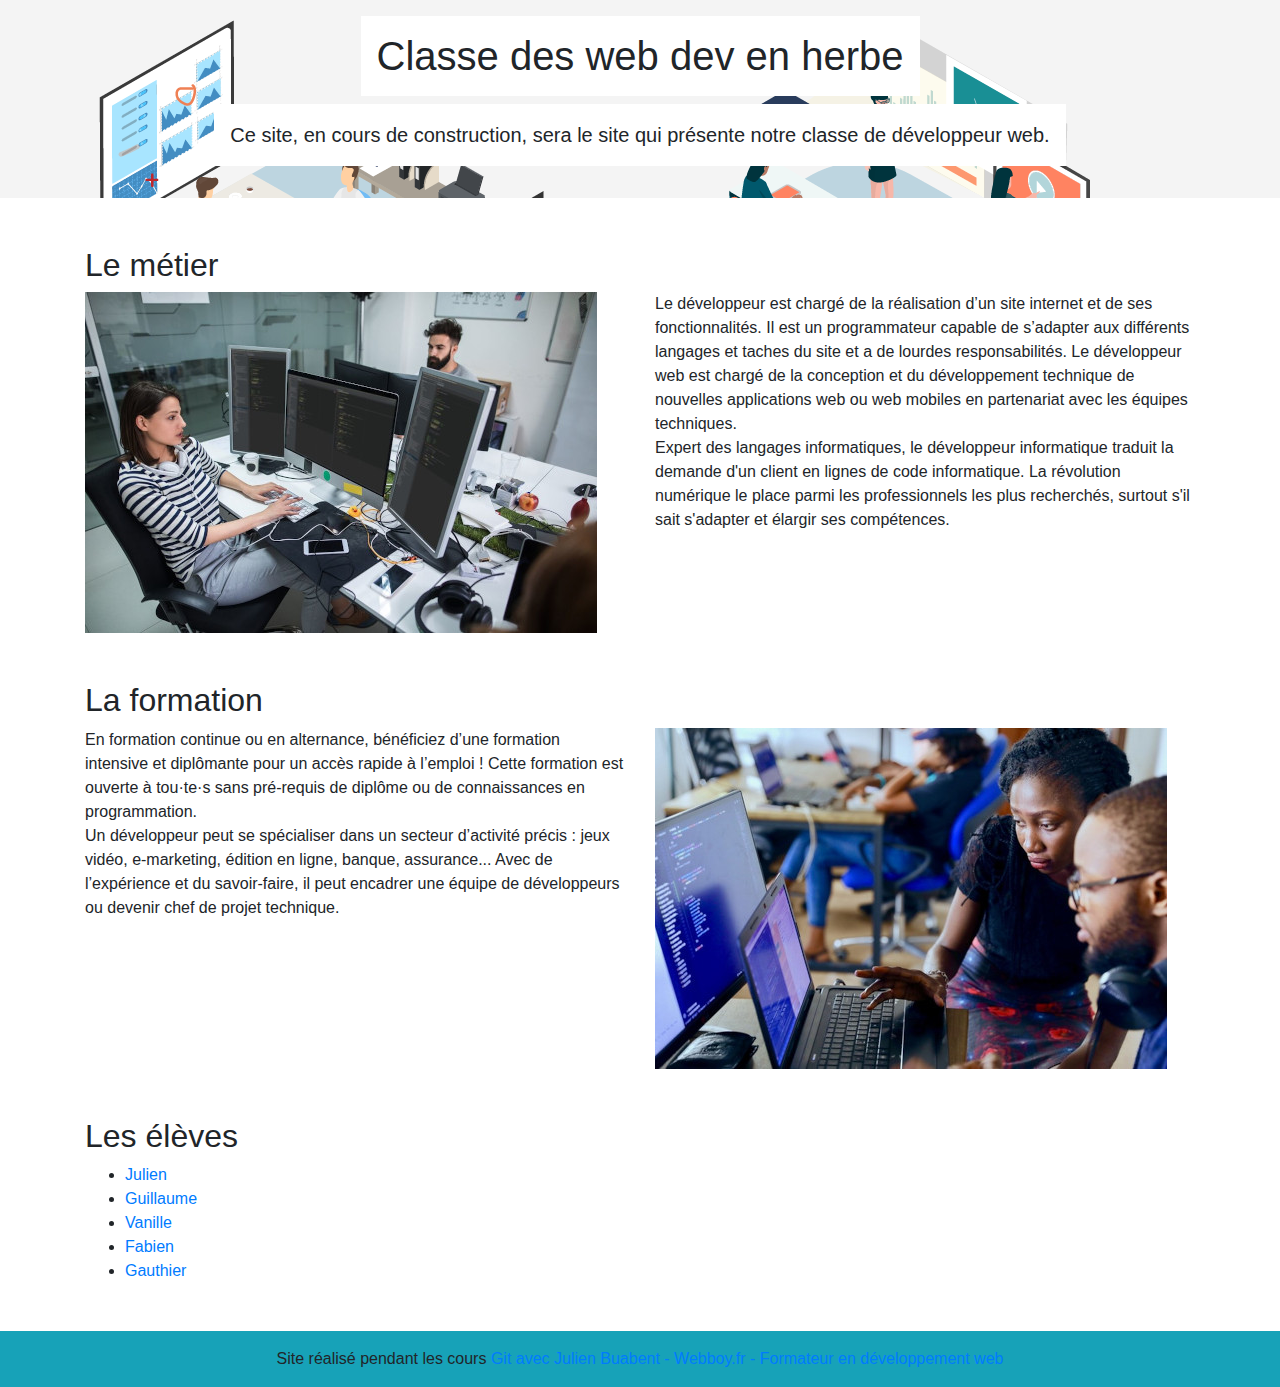
<file: index.html>
<html>

<head>
  <title>Classe des web dev en herbe</title>
  <meta charset="UTF-8">
  <link rel="stylesheet" href="https://stackpath.bootstrapcdn.com/bootstrap/4.4.1/css/bootstrap.min.css" integrity="sha384-Vkoo8x4CGsO3+Hhxv8T/Q5PaXtkKtu6ug5TOeNV6gBiFeWPGFN9MuhOf23Q9Ifjh" crossorigin="anonymous">
  <script src="https://code.jquery.com/jquery-3.4.1.slim.min.js" integrity="sha384-J6qa4849blE2+poT4WnyKhv5vZF5SrPo0iEjwBvKU7imGFAV0wwj1yYfoRSJoZ+n" crossorigin="anonymous"></script>
  <script src="https://cdn.jsdelivr.net/npm/popper.js@1.16.0/dist/umd/popper.min.js" integrity="sha384-Q6E9RHvbIyZFJoft+2mJbHaEWldlvI9IOYy5n3zV9zzTtmI3UksdQRVvoxMfooAo" crossorigin="anonymous"></script>
  <script src="https://stackpath.bootstrapcdn.com/bootstrap/4.4.1/js/bootstrap.min.js" integrity="sha384-wfSDF2E50Y2D1uUdj0O3uMBJnjuUD4Ih7YwaYd1iqfktj0Uod8GCExl3Og8ifwB6" crossorigin="anonymous"></script>
  <link rel="stylesheet" href="css/style.css">
</head>

<body>

  <header>
    <div class="container-fluid p-3 text-center">
      <h1 class="p-3 d-inline-block bg-white">Classe des web dev en herbe</h1>
      <br />
      <p class="lead p-3 d-inline-block bg-white">Ce site, en cours de construction, sera le site qui présente notre classe de développeur web.</p>
    </div>
  </header>


  <main class="mt-3">
    <div class="container">
      <section class="mt-5">
        <h2>Le métier</h2>
        <div class="row">
          <div class="col-6">
            <img src="img/developpeuse-web.jpg" />
          </div>
          <div class="col-6">
            <p>
              Le développeur est chargé de la réalisation d’un site internet et de ses fonctionnalités. Il est un programmateur capable de s’adapter aux différents langages et taches du site et a de lourdes responsabilités.
              Le développeur web est chargé de la conception et du développement technique de nouvelles applications web ou web mobiles en partenariat avec les équipes techniques.
              <br />
              Expert des langages informatiques, le développeur informatique traduit la demande d'un client en lignes de code informatique. La révolution numérique le place parmi les professionnels les
              plus recherchés, surtout s'il sait s'adapter et élargir ses compétences.
            </p>
          </div>
        </div>
      </section>
      <section class="mt-5">
        <h2>La formation</h2>
        <div class="row">
          <div class="col-6">
            <p>
              En formation continue ou en alternance, bénéficiez d’une formation intensive et diplômante pour un accès rapide à l’emploi !
              Cette formation est ouverte à tou·te·s sans pré-requis de diplôme ou de connaissances en programmation.
              <br />
              Un développeur peut se spécialiser dans un secteur d’activité précis : jeux vidéo, e-marketing, édition en ligne, banque, assurance...
              Avec de l’expérience et du savoir-faire, il peut encadrer une équipe de développeurs ou devenir chef de projet technique.
            </p>
          </div>
          <div class="col-6">
            <img src="img/formation.jpg" />
          </div>
        </div>
      </section>
      <section class="mt-5">
        <h2>Les élèves</h2>
        <ul>
          <li><a href="eleves/julien.html">Julien</a></li>
          <li><a href="eleves/guillaume.html">Guillaume</a></li>
          <li><a href="eleves/vanille.html">Vanille</a></li>
          <li><a href="eleves/fabien.html">Fabien</a></li>
          <li><a href="eleves/gauthier.html">Gauthier</a></li>
        </ul>
      </section>
    </div>
  </main>


  <footer>
    <div class="container-fluid text-center bg-info p-3 mt-5">
      Site réalisé pendant les cours <a href="https://webboy.fr" target="_blank" title="Formation en développement web">Git avec Julien Buabent - Webboy.fr - Formateur en développement web</a>
    </div>
  </footer>

</body>

</html>
</file>
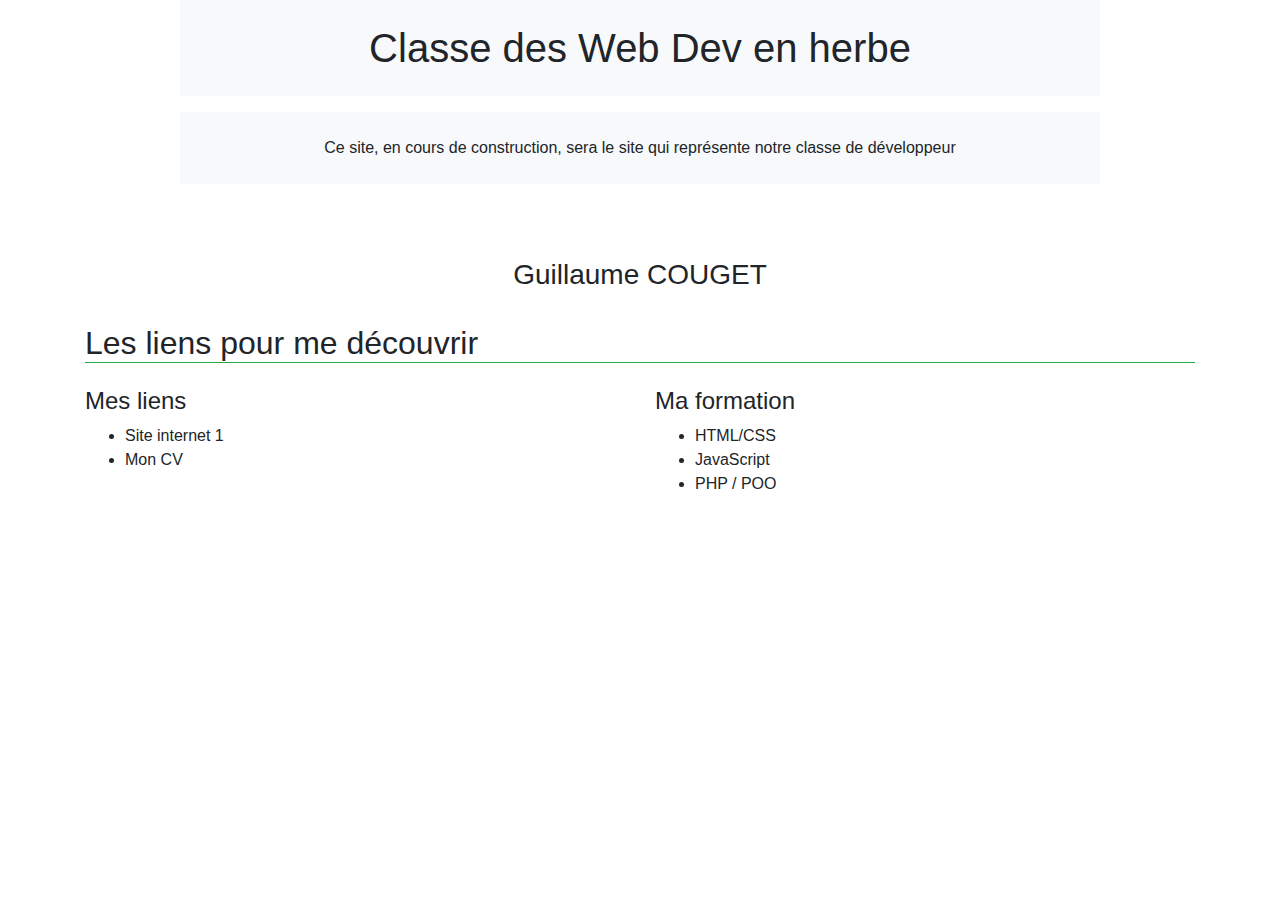
<file: eleves/guillaume.html>
<!DOCTYPE html>
<html>
<head>
  <meta charset="utf-8">
  <title>Cours sur GIT with GITKRAKEN</title>

  <!-- BOOTSTRAP 4 -->
  <link rel="stylesheet" href="https://stackpath.bootstrapcdn.com/bootstrap/4.4.1/css/bootstrap.min.css" integrity="sha384-Vkoo8x4CGsO3+Hhxv8T/Q5PaXtkKtu6ug5TOeNV6gBiFeWPGFN9MuhOf23Q9Ifjh" crossorigin="anonymous">
  <style type="text/css">
    header{
      background-image: url();
      width: 100%;
      height: 250px;
    }
  </style>

</head>
<body>


<header>
  <div class="container">
    <div class="row">
      <div class="col-10 mx-auto">
        <h1 class="text-center pt-3 bg-light p-4">Classe des Web Dev en herbe</h1>
        <p class="text-center mt-3 bg-light p-4">Ce site, en cours de construction, sera le site qui représente notre classe de développeur</p>
      </div>
    </div>
  </div>

</header>

<section class="container mt-2" id="metier">
  <div class="row">
    <div class="col-12">
      <h3 class="text-center">Guillaume COUGET</h3>
    </div>
  </div>
</section>

<section class="container mt-4" id="metier">
  <div class="row">
    <div class="col-12">
      <h2 class="border-bottom border-success mb-4">Les liens pour me découvrir</h2>
    </div>
  </div>
  <div class="row">
    <div class="col-12 col-lg-6">
      <h4>Mes liens</h4>
      <ul>
        <li>Site internet 1</li>
        <li>Mon CV</li>
      </ul>
    </div>
    <div class="col-12 col-lg-6">
      <h4>Ma formation</h4>
      <ul>
        <li>HTML/CSS</li>
        <li>JavaScript</li>
        <li>PHP / POO</li>
      </ul>
    </div>

  </div>
</section>






<!-- BOOTSTRAP 4 / JS -->
<script src="https://code.jquery.com/jquery-3.4.1.slim.min.js" integrity="sha384-J6qa4849blE2+poT4WnyKhv5vZF5SrPo0iEjwBvKU7imGFAV0wwj1yYfoRSJoZ+n" crossorigin="anonymous"></script>
<script src="https://cdn.jsdelivr.net/npm/popper.js@1.16.0/dist/umd/popper.min.js" integrity="sha384-Q6E9RHvbIyZFJoft+2mJbHaEWldlvI9IOYy5n3zV9zzTtmI3UksdQRVvoxMfooAo" crossorigin="anonymous"></script>
<script src="https://stackpath.bootstrapcdn.com/bootstrap/4.4.1/js/bootstrap.min.js" integrity="sha384-wfSDF2E50Y2D1uUdj0O3uMBJnjuUD4Ih7YwaYd1iqfktj0Uod8GCExl3Og8ifwB6" crossorigin="anonymous"></script>

</body>
</html>
</file>
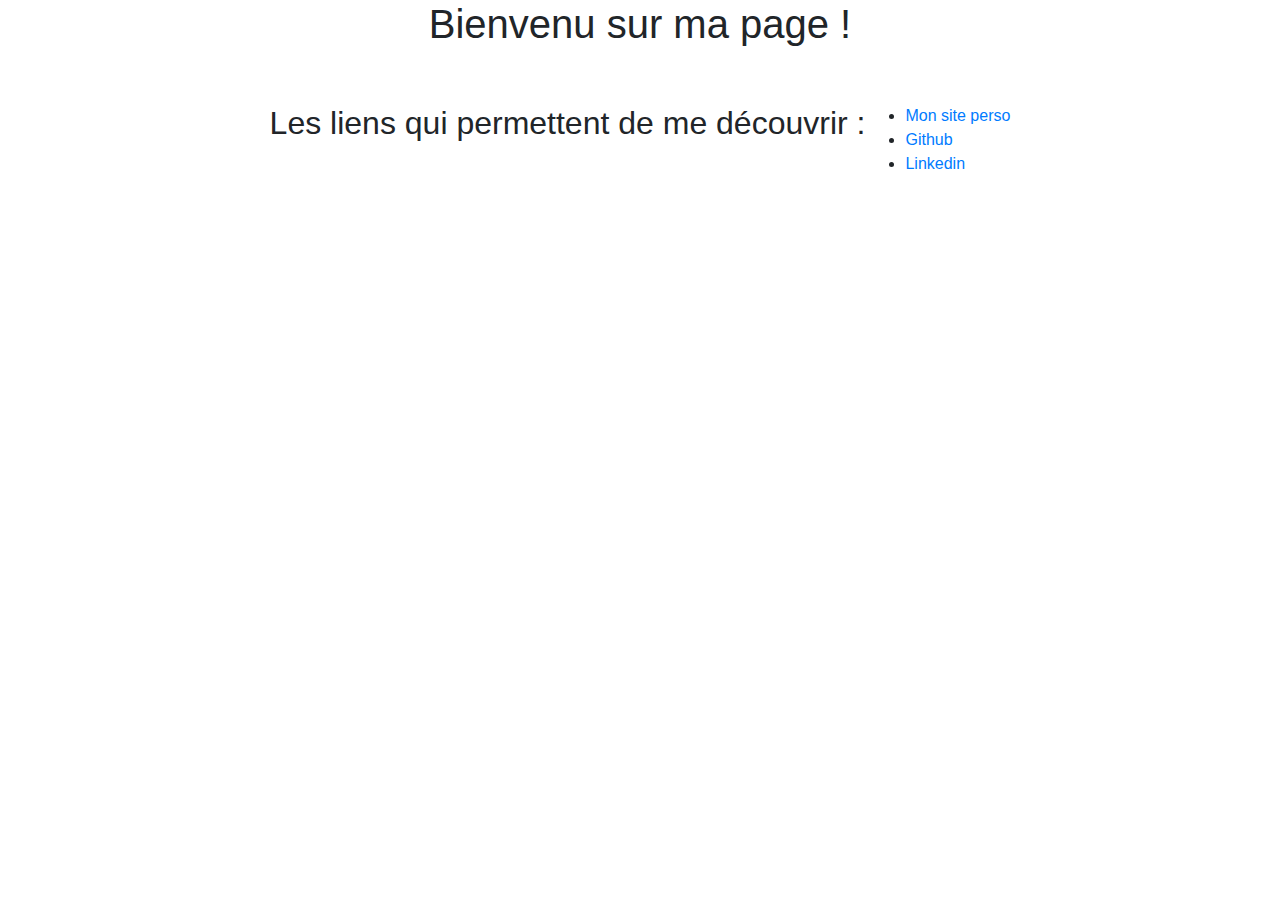
<file: eleves/rashid.html>
<!DOCTYPE html>
<html lang="fr">
<head>
    <meta charset="UTF-8">
    <meta name="viewport" content="width=device-width, initial-scale=1.0">
    <title>Rashid Tamboura</title>
        <link rel="stylesheet" href="https://stackpath.bootstrapcdn.com/bootstrap/4.4.1/css/bootstrap.min.css"
            integrity="sha384-Vkoo8x4CGsO3+Hhxv8T/Q5PaXtkKtu6ug5TOeNV6gBiFeWPGFN9MuhOf23Q9Ifjh" crossorigin="anonymous">

</head>
<body>
        <div class="row">
                    
                    
            <div class="col-12 text-center">
                <h1 >Bienvenu sur ma page !</h1>
            </div>
        </div>


<div class="d-flex justify-content-center mt-5">
            <div class="">
                <h2>Les liens qui permettent de me découvrir :</h2>
            </div>
            
            <div class="">
                <ul>
                    <li><a href="https://rashidtamboura.fr">Mon site perso</a></li>
                    <li><a href="https://github.com/georas94">Github</a></li>
                    <li><a href="https://www.linkedin.com/in/rashidtamboura/">Linkedin</a></li>
                </ul>
             </div>
          </div>

        
</body>
</html>
</file>
<file: css/style.css>
header {
  background-image: url('../img/salle-classe.png');
}
</file>
